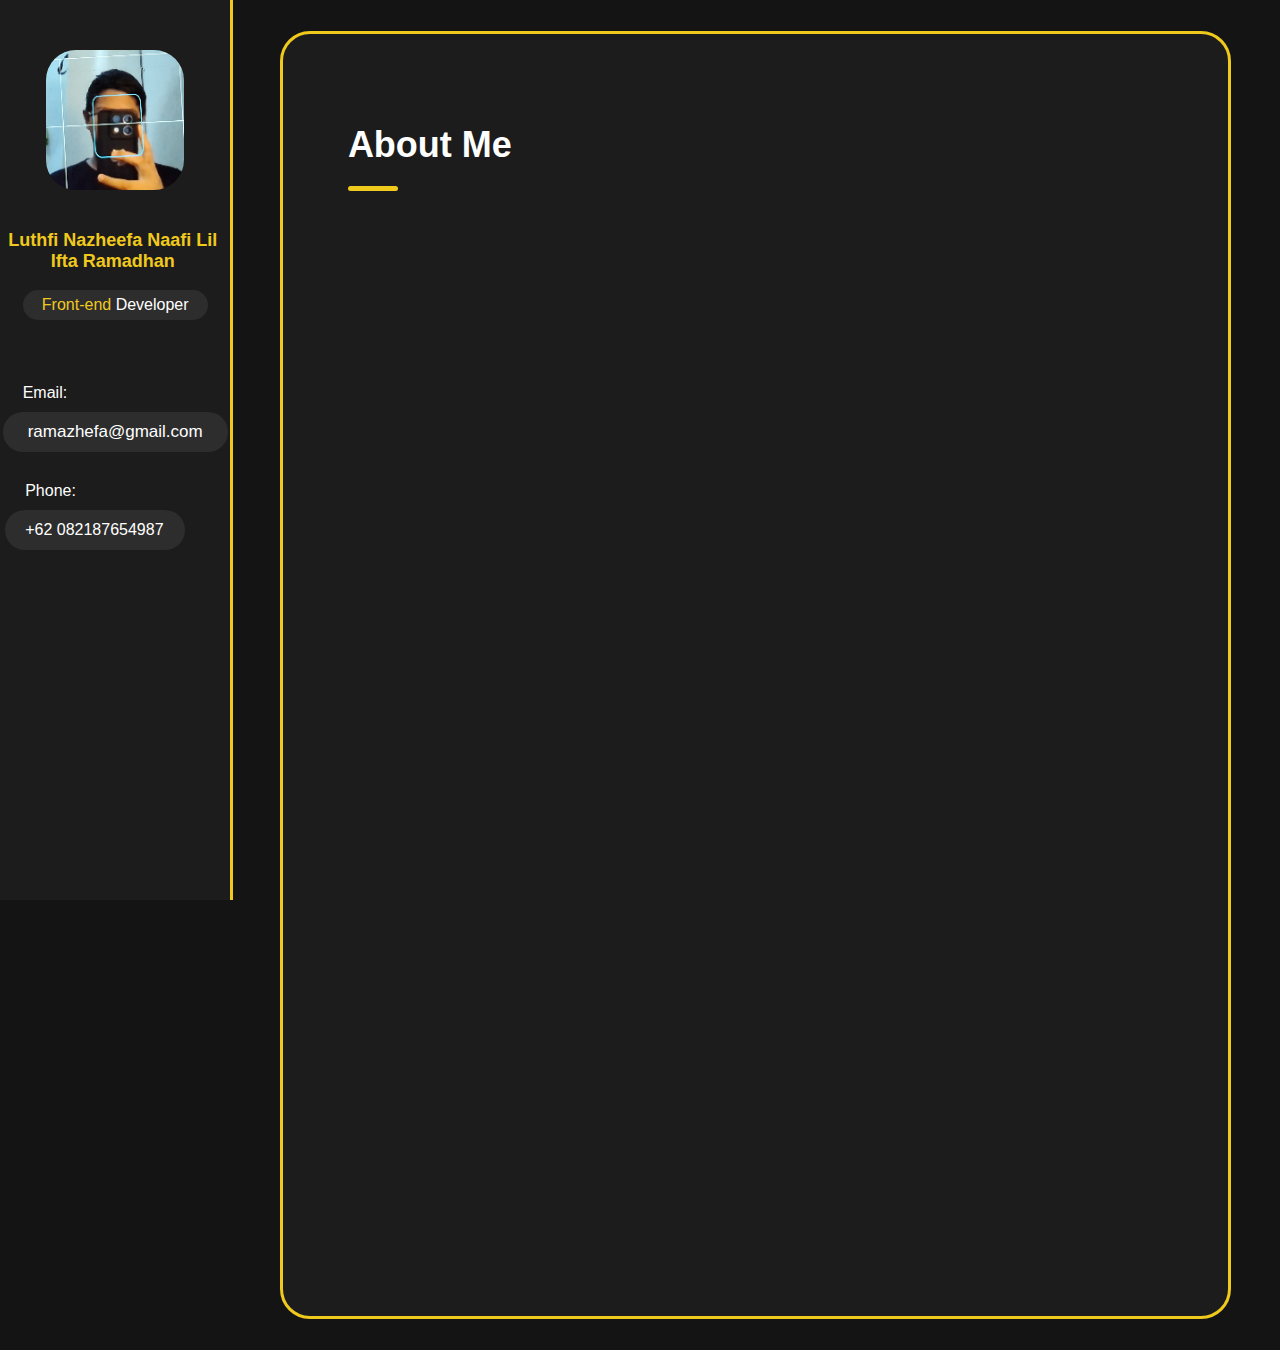
<file: index.html>
<!DOCTYPE html>
<html lang="en">
<head>
    <meta charset="UTF-8">
    <meta name="viewport" content="width=device-width, initial-scale=1.0">
    <title>Portofolio</title>
    <link rel="stylesheet" href="style/style.css">
    <link href="https://unpkg.com/aos@2.3.1/dist/aos.css" rel="stylesheet">
</head>
<body>
    <div class="side">
        <!-- tempat poto profile -->
        <div class="pp">
            <img src="style/img/pp.png" id="pp">    
            <h1>Luthfi Nazheefa Naafi Lil Ifta Ramadhan</h1>
            <div class="nametag">
                <p><span>Front-end </span>Developer</p>
            </div>
        </div>

        <!-- data info -->
        <div class="datainfo">
            <div class="emailinfo">
                <p id="buk1">Email:</p>
                <div class="wrapper" id="datainfoframe"><p>ramazhefa@gmail.com</p></div>
            </div>
            <div class="tgllahir">
                <p id="buk1">Phone:</p>
                <div class="wrapper"><p>+62 082187654987</p></div>
            </div>
        </div>
    </div>


        <!-- isi -->
    <div class="isi">
            <div class="wrapper">
    
                <!-- Judul -->
                <div class="judulIsi">
                    <h1>About Me</h1>
                    <div class="garisBawahJudul"></div>
                </div>
    
                <!-- isi dari isi nya -->
                <div class="content">
                    <!-- pengenalan -->
                    <div class="introduce">
                        <p>
                        Hi, I’m Zhefa, a passionate Front-end Developer from Nganjuk, East Java, Indonesia.
    I’m currently 15 years old and a 9th-grade student with a strong interest in technology and digital creation.<br><br>
    
    I started learning programming when I was in 5th grade, and since then I’ve expanded my skills to include not only front-end development, but also photo & video editing, videography/photography, and little of backend development,.
    
    Although I don’t have professional experience yet, I’m constantly learning, building projects, and exploring new technologies to become a versatile and skilled developer in the future.
                        </p></div>

    
                    <!-- keahlian -->
                    <div class="keahlian">
                        <div class="judul">
                            <h1><span>~ </span>My Skill<span> ~</span></h1>
                            <div class="garisBawahJudul"></div>
                        </div>

                        <div class="kolomSatu">
                            <div class="ruang1" id="ruangan">
                                <h1>Web Development</h1>
                                <p>can create a simple but high-quality website<br></p>
                            </div>
                        <div class="kolomDua">
                            <div class="ruang1" id="ruangan">
                                <h1>Editing</h1>
                                <p>I can edit cinematic videos or videos for YouTube or other platforms.</p>
                            </div>

                        </div>
                        </div>
                        <div class="kolomTiga">
                            <div class="ruang1" id="ruangan">
                                <h1>Photography & Videography</h1>
                                <p>I can record videos or take photos well and correctly.</p>
                            </div>
                        </div>
                    </div>





                </div>
    
            </div>
        <!-- </div> -->
    </div>
    <script src="https://unpkg.com/aos@2.3.1/dist/aos.js"></script>
    <script src="index.js">
        AOS.init();
    </script>
</body>
</html>
</file>
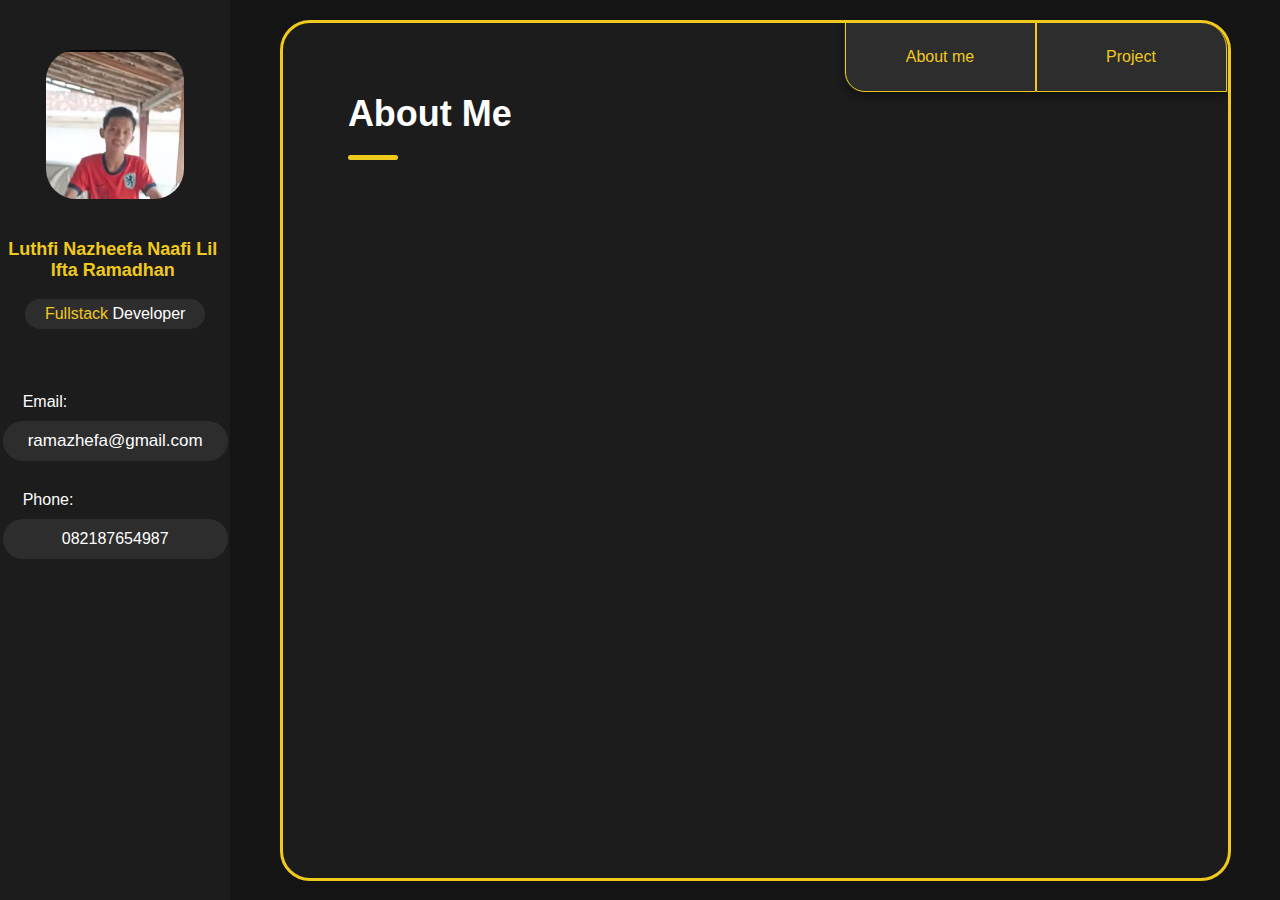
<file: porto lagi/index.html>
<!DOCTYPE html>
<html lang="en">
<head>
    <meta charset="UTF-8">
    <meta name="viewport" content="width=device-width, initial-scale=1.0">
    <title>Portofolio</title>
    <link rel="stylesheet" href="style/style.css">
</head>
<body>
    <div class="side">
        <!-- tempat poto profile -->
        <div class="pp">
            <img src="style/img/pp.png" id="pp">    
            <h1>Luthfi Nazheefa Naafi Lil Ifta Ramadhan</h1>
            <div class="nametag">
                <p><span>Fullstack </span>Developer</p>
            </div>
        </div>

        <!-- data info -->
        <div class="datainfo">
            <div class="emailinfo">
                <p id="buk1">Email:</p>
                <div class="wrapper" id="datainfoframe"><p>ramazhefa@gmail.com</p></div>
            </div>
            <div class="tgllahir">
                <p id="buk1">Phone:</p>
                <div class="wrapper" id="datainfoframe"><p>082187654987</p></div>
            </div>
        </div>
    </div>


        <!-- isi -->
    <div class="isi">
        <div class="wrapper">

            <!-- menu navigasi -->
            <div class="menu">
                <div class="aboutMe"><a>About me</a></div>
                <div class="porto"><a>Project</a></div>
            </div>

            <div class="judulIsi">
                <h1>About Me</h1>
                <div class="garisBawahJudul"></div>
            </div>
        </div>
    </div>
    <script src="index.js"></script>
</body>
</html>
</file>
<file: style/style.css>
* {
    margin: 0;
    padding: 0;
    text-decoration: none;
    color: var(--font_color1);
    font-family: sans-serif;
    transition: ease-in-out 152ms;
    cursor: default;
    /* overflow: hidden; */
}

::-webkit-scrollbar {
    width: 10px;
}

::-webkit-scrollbar-thumb {
    background: rgb(240, 201, 29);
    border-radius: 10px;
}

body {
    background-color: rgb(20, 20, 20);
    font-family: monospace;
}

:root {
    --base-color: rgb(28, 28,  28);
    --color2: rgb(240, 201, 29);
    --color3: rgb(45, 45, 45);
    --dvhHeight: 200dvh
}
    

/* bar samping */

.side {
    position: fixed;
    display: flex;
    height: 100dvh;
    width: 18%;
    background-color: var(--base-color);
    z-index: 1;
    justify-content: flex-start;
    flex-direction: column;
    overflow: hidden;
    border-right: 3px solid rgb(240, 201, 29);
}

.side .pp {
    width: calc(fit-content - 80px);
    height: fit-content;
    text-align: center;
    animation: tilt-in-top 1.2s ease normal;
}

.side .pp img {
    margin-top: 50px;
    display: flex;
    justify-self: center;
    width: 60%;
    border-radius: 30px;
    z-index: 1;
    object-fit: cover;
}

.side .pp h1 {
    margin-top: 40px;
    display: flex;
    justify-self: center;
    margin-left: -5px;
    color: var(--color2);
    font-size: 18px;
    align-self: center;
    max-width: 220px;
}

.side .nametag {
    margin-top: 18px;
    justify-self: center;
    border-radius: 120px;
    display: flex;
    align-items: center;
    justify-content: center;
    width: 185px;
    height: 30px;
    background-color: rgb(45, 45, 45);
    color: white;
    cursor: default;
}

.side .nametag span {
    color: var(--color2);

}

/* data info */

#datainfoframe {
    
    border-radius: 30px;
    justify-content: center;
    display: flex;
    align-items: center;
    background-color: var(--color3);
    width: 225px;
    height: 40px;
    animation: tilt-in-left 2s ease-in-out normal;
}

.datainfo {
    display: flex;
    align-items: center;
    margin-top: 4rem;
    flex-direction: column;
    animation: namaAnimasi 500ms ease-in-out normal;
}

#buk1 {
    justify-self: flex-start;
    color: white;
    margin-left: 20px;
    margin-bottom: 10px;
    animation: tilt-in-left 1.6s ease-in-out normal;
    
}

.tgllahir .wrapper {

    border-radius: 30px;
    display: flex;
    align-items: center;
    background-color: var(--color3);
    width: 180px;
    height: 40px;
    animation: tilt-in-left 2s ease-in-out normal;
}

.tgllahir .wrapper p {
    margin-left: 20px;
}


.datainfo .emailinfo .wrapper p {
    color: white;
    font-size: 17px;
    justify-self: center;
}

.datainfo .tgllahir {
    margin-top: 30px;
    color: white;
    justify-self: left;
    margin-left: -40px;
}

/* Isi */

.isi {
    height: 150dvh;
    margin-left: 18%;
    width: 82%;
    justify-content: center;
    display: flex;
    align-items: center;
    flex-direction: column;
    overflow: hidden;
}

.isi .wrapper {
    border: 3px solid rgb(240, 201, 29);
    border-radius: 30px;
    width: 90%;
    background-color: var(--base-color);
    height: 95%;
    position: relative;
}

/* Custom scrollbar */
.content::-webkit-scrollbar {
    width: 8px;
}

.content::-webkit-scrollbar-track {
    background: #111;
    border-radius: 10px;
}

.content::-webkit-scrollbar-thumb {
    background: gold;
    border-radius: 10px;
}



.isi .wrapper .judulIsi {
    color: white;
    padding-left: 65px;
    padding-top: 90px;
    font-size: 18px;
    animation: tilt-in-tl 5s ease normal;
}


.isi .wrapper .judulIsi .garisBawahJudul {
    border-radius: 330px;
    margin-top: 20px;
    width: 50px;
    height: 5px;
    background-color: var(--color2);
}

/* main content */

.isi .wrapper .content {
    margin-top: 1.5rem;
    width: 100%;
    height: 100%;
    display: flex;
    align-items: center;
    flex-direction: column;
    gap: 11%;
}

.isi .wrapper .content .introduce {
    width: 88%;
    opacity: 0;
    color: white;
    animation-name: opacity;
    animation-duration: 2s;
    animation-delay: 1s; /* Menunggu 1 detik sebelum mulai */
    animation-fill-mode: forwards;
}


/* Keahlian */

.isi .wrapper .content .keahlian {
    display: flex;
    justify-content: center;
    color: white;
    flex-direction: column;
    gap: 6.5rem;
    width: 100%;
    align-items: center;
}

.keahlian h1 span {
    color: var(--color2);
}

.keahlian .judul {
    opacity: 0;
    display: flex;
    align-items: center;
    flex-direction: column;
    animation-name: in-top;
    animation-duration: 4s;
    animation-delay: 1.6s; /* Menunggu 1 detik sebelum mulai */
    animation-fill-mode: forwards;
}

.keahlian .garisBawahJudul {
    border-radius: 330px;
    margin-top: 20px;
    width: 65px;
    height: 5px;
    background-color: var(--color2);
}

#ruangan {
    background-color: rgb(35, 35, 35);
    width: 23rem;
    height: 8rem;
    border-radius: 18px;
    border: 1.6px solid var(--color2);
    display: flex;
    align-items: flex-start;
    justify-content: center;
    padding: 10px;
    
}

.keahlian .kolomSatu {
    display: flex;
    opacity: 0;
    justify-content: center;
    flex-direction: row;
    gap: 6rem;
    animation-name: left;
    animation-duration: 2s;
    animation-delay: 2s;
    animation-fill-mode: forwards;
}

.keahlian .kolomSatu .ruang1 {
    text-align: left;
    display: flex;
    flex-direction: column;
    justify-content: flex-start;
    gap: 1.2rem;
}


.keahlian .kolomSatu .ruang1 h1 {
    font-size: 22px;
    margin-left: 25px;
    color: var(--color2);
    position: relative;
}

.keahlian .kolomSatu .ruang1 p {
    margin-left: 25px;
    position: relative;
}

.keahlian .kolomDua .ruang1 {
    text-align: left;
    display: flex;
    flex-direction: column;
    justify-content: flex-start;
    gap: 1.2rem;
}

.keahlian .kolomDua .ruang1 h1 {
    font-size: 22px;
    margin-left: 25px;
    color: var(--color2);
    position: relative;
    width: 20rem;
}

.keahlian .kolomDua .ruang1 p {
    margin-left: 25px;
    position: relative;
}

.keahlian .kolomTiga .ruang1 {
    opacity: 0;
    text-align: left;
    display: flex;
    flex-direction: column;
    justify-content: flex-start;
    gap: 1.2rem;
    animation-name: left;
    animation-duration: 2s;
    animation-delay: 2.4s;
    animation-fill-mode: forwards;
}

.keahlian .kolomTiga .ruang1 h1 {
    font-size: 22px;
    margin-left: 25px;
    color: var(--color2);
    position: relative;
    width: 20rem;
}

.keahlian .kolomTiga .ruang1 p {
    margin-left: 25px;
    position: relative;
}





/*  BAGIAN ANIMASI   */


@keyframes opacity {
    from {
        transform: translateX(-40px);
        opacity: 0;
    }
    to {
        transform: translateX(0);
        opacity: 1;
    }
}

@keyframes tilt-in-top {
    0% {
    -webkit-transform: rotateY(30deg) translateY(-300px) skewY(-30deg);
            transform: rotateY(30deg) translateY(-300px) skewY(-30deg);
    opacity: 0;
    }
    
    100% {
    -webkit-transform: rotateY(0deg) translateY(0) skewY(0deg);
            transform: rotateY(0deg) translateY(0) skewY(0deg);
    opacity: 1;
    }
}

@keyframes tilt-in-left {
    0% {
    -webkit-transform: rotateX(-30deg) translateX(-300px) skewX(-30deg);
            transform: rotateX(-30deg) translateX(-300px) skewX(-30deg);
    opacity: 0;
    }
    100% {
    -webkit-transform: rotateX(0deg) translateX(0) skewX(0deg);
            transform: rotateX(0deg) translateX(0) skewX(0deg);
    opacity: 1;
    }
}   

@keyframes tilt-in-tl {
  0% {
    -webkit-transform: rotateY(35deg) rotateX(20deg) translate(-250px, -250px) skew(12deg, 15deg);
            transform: rotateY(35deg) rotateX(20deg) translate(-250px, -250px) skew(12deg, 15deg);
    opacity: 0;
  }
  30% {
    -webkit-transform: rotateY(0) rotateX(0deg) translate(0, 0) skew(0deg, 0deg);
            transform: rotateY(0) rotateX(0deg) translate(0, 0) skew(0deg, 0deg);
    
  }
  100% {
    opacity: 1;
  }
}


@keyframes in-top { 
    0% {
        transform: translateY(-100px);
        opacity: 0;
    }

    30% {
        transform: translateY(0px);
    }

    100% {
        opacity: 1;
    }
}

/* animasi untuk panel keahlian */

@keyframes left {
    0% {
        transform: translateX(30px);
        opacity: 0;
    }

    60% {
        transform: translateX(0);
    }

    100% {
        opacity: 1;
    }
}
</file>
<file: porto lagi/style/style.css>
* {
    margin: 0;
    padding: 0;
    text-decoration: none;
    color: var(--font_color1);
    font-family: sans-serif;
    transition: ease-in-out 152ms;
    cursor: default;
}

body {
    background-color: rgb(20, 20, 20);
    font-family: monospace;
}

:root {
    --base-color: rgb(28, 28,  28);
    --color2: rgb(240, 201, 29);
    --color3: rgb(45, 45, 45);
}

/* bar samping */

.side {
    position: absolute;
    display: flex;
    height: 100dvh;
    width: 18%;
    background-color: var(--base-color);
    z-index: 1;
    justify-content: flex-start;
    flex-direction: column;
    overflow: hidden;
}

.side .pp {
    width: calc(fit-content - 80px);
    height: fit-content;
    text-align: center;
}

.side .pp img {
    margin-top: 50px;
    display: flex;
    justify-self: center;
    width: 60%;
    border-radius: 30px;
    z-index: 1;
    object-fit: cover;
}

.side .pp h1 {
    margin-top: 40px;
    display: flex;
    justify-self: center;
    margin-left: -5px;
    color: var(--color2);
    font-size: 18px;
    align-self: center;
    max-width: 220px;
}

.side .nametag {
    margin-top: 18px;
    justify-self: center;
    border-radius: 120px;
    display: flex;
    align-items: center;
    justify-content: center;
    width: 180px;
    height: 30px;
    background-color: rgb(45, 45, 45);
    color: white;
    cursor: default;
}

.side .nametag span {
    color: var(--color2);
}

/* data info */

#datainfoframe {
    
    border-radius: 30px;
    justify-content: center;
    display: flex;
    align-items: center;
    background-color: var(--color3);
    width: 225px;
    height: 40px;
}

.datainfo {
    display: flex;
    align-items: center;
    margin-top: 4rem;
    flex-direction: column;
}

#buk1 {
    justify-self: flex-start;
    color: white;
    margin-left: 20px;
    margin-bottom: 10px;
}


.datainfo .emailinfo .wrapper p {
    color: white;
    font-size: 17px;
    justify-self: center;
}

.datainfo .tgllahir {
    margin-top: 30px;
    color: white;
}




/* Isi */

.isi {
    height: 100dvh;
    margin-left: 18%;
    width: 82%;
    justify-content: center;
    display: flex;
    align-items: center;
    flex-direction: column;
}

.isi .wrapper {
    border: 3px solid rgb(240, 201, 29);
    border-radius: 30px;
    width: 90%;
    background-color: var(--base-color);
    height: 95%;
    position: relative;
    overflow: hidden;
}

.isi .wrapper .menu {
    justify-content: center;
    align-items: center;
    z-index: 1;
    position: absolute;
    justify-self: self-end;
    display: flex;
    background-color: var(--color3);
    border-bottom-left-radius: 20px;
    border-top-right-radius: 26px;
    border: 2px solid var(--color3);
    width: 380px;
    height: 65px;
    color: var(--color2);
    box-shadow: 0px 4px 10px rgba(0, 0, 0, 0.4);
}


.isi .wrapper .menu .aboutMe {
    display: flex;
    justify-content: center;
    text-align: center;
    width: 100%;
    height: 104.5%;
    align-items: center;
    border-bottom-left-radius: 20px;
    margin-left: -1px;
    border-right: 0.1px solid rgb(240, 201, 29);
    border: 0.1px solid rgb(240, 201, 29);
    font-weight: 120px;
}

.isi .wrapper .menu .aboutMe:hover {
    background-color: rgb(35, 35, 35);
}

.isi .wrapper .menu .aboutMe:active {
    background-color: var(--base-color);
}


.isi .wrapper .menu .porto {
    display: flex;
    justify-content: center;
    width: 100%;
    height: 104.5%;
    align-items: center;
    border-top-right-radius: 26px;
    margin-right: -1px;
    border-left: 0.1px solid rgb(240, 201, 29);
    border: 0.1px solid rgb(240, 201, 29);
}

.isi .wrapper .menu .porto:hover {
    background-color: rgb(35, 35, 35);
}

.isi .wrapper .menu .porto:active {
    background-color: var(--base-color);
}


.isi .wrapper .judulIsi {
    color: white;
    padding-left: 65px;
    padding-top: 70px;
    font-size: 18px;
}

.isi .wrapper .judulIsi .garisBawahJudul {
    border-radius: 330px;
    margin-top: 20px;
    width: 50px;
    height: 5px;
    background-color: var(--color2);
}
</file>
